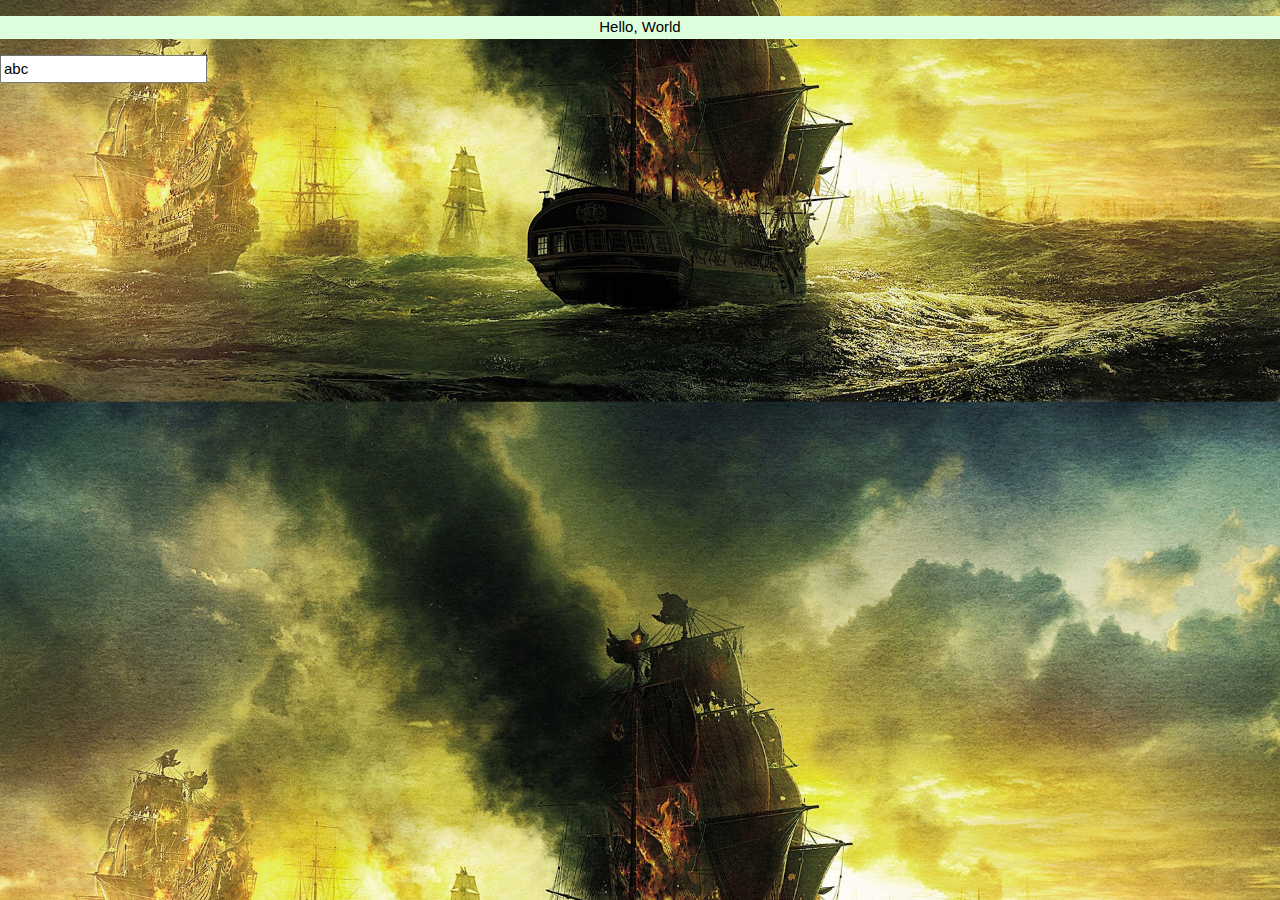
<file: src/main/webapp/testpage.html>
<!DOCTYPE HTML PUBLIC "-//W3C//DTD HTML 4.01 Transitional//EN"
        "http://www.w3.org/TR/html4/loose.dtd">

<html lang="en">
<head>
    <meta charset="UTF-8">
    <title>Sea Battle</title>
    <meta name="viewport" content="width=device-width, initial-scale=1">
    <link rel="stylesheet" href="https://www.w3schools.com/w3css/4/w3.css">
    <link rel="stylesheet" href="main.css"/>
</head>
<body>
<div class="w3-panel w3-pale-green w3-center">
    Hello, World
</div>
<input name="var1" value="abc"/>
</body>
</html>
</file>
<file: src/main/webapp/main.css>
body {
    background: url('resources/wallpaper.jpg') center;
    background-size: cover;
}
h1 {
    text-align:center;
    color: orange;
}
h2 {
    text-align:center;
    color: orange;
}
h1.green {
    text-align:center;
    color: palegreen;
}

h1.black {
    text-align:center;
    color: black;
}

h2.green {
    text-align:center;
    color: palegreen;
}
div.sideelement {
    width: 30%;
    height: 100%;
}
div.fieldstyle {
    width: 70%;
    height: 100%;
}
div.sidetop {
    height: 30%;
}
div.sidebottom {
    height: 30%;
}
div.sidemiddle {
    height: 40%;
}
div.bbox {
    background-color: black;
    opacity: 0.7;
    width: 50%;
    height: 30%;

}
.roundSmall {
    width: 16px;
    height: 16px;

}
div.forText {
    height: 70%;
}
div.forBtn {
    height: 30%;
}
input.register {
    width: 30%;
}

table {
    border-collapse: collapse;
    display: inline-block;
}
table.inline {
    border-collapse: collapse;
    display: inline-block;
}

td {
    width: 15px;
    height: 15px;
    text-align: center;
    border: 1px solid black;
}

td.orange {
    background-color: darkorange;
}

td.SHIP {
    background-color: darkblue;
}

td.HIT {
    background-color: red;
}

td.MISS {
    background-color: aqua;
}
</file>
